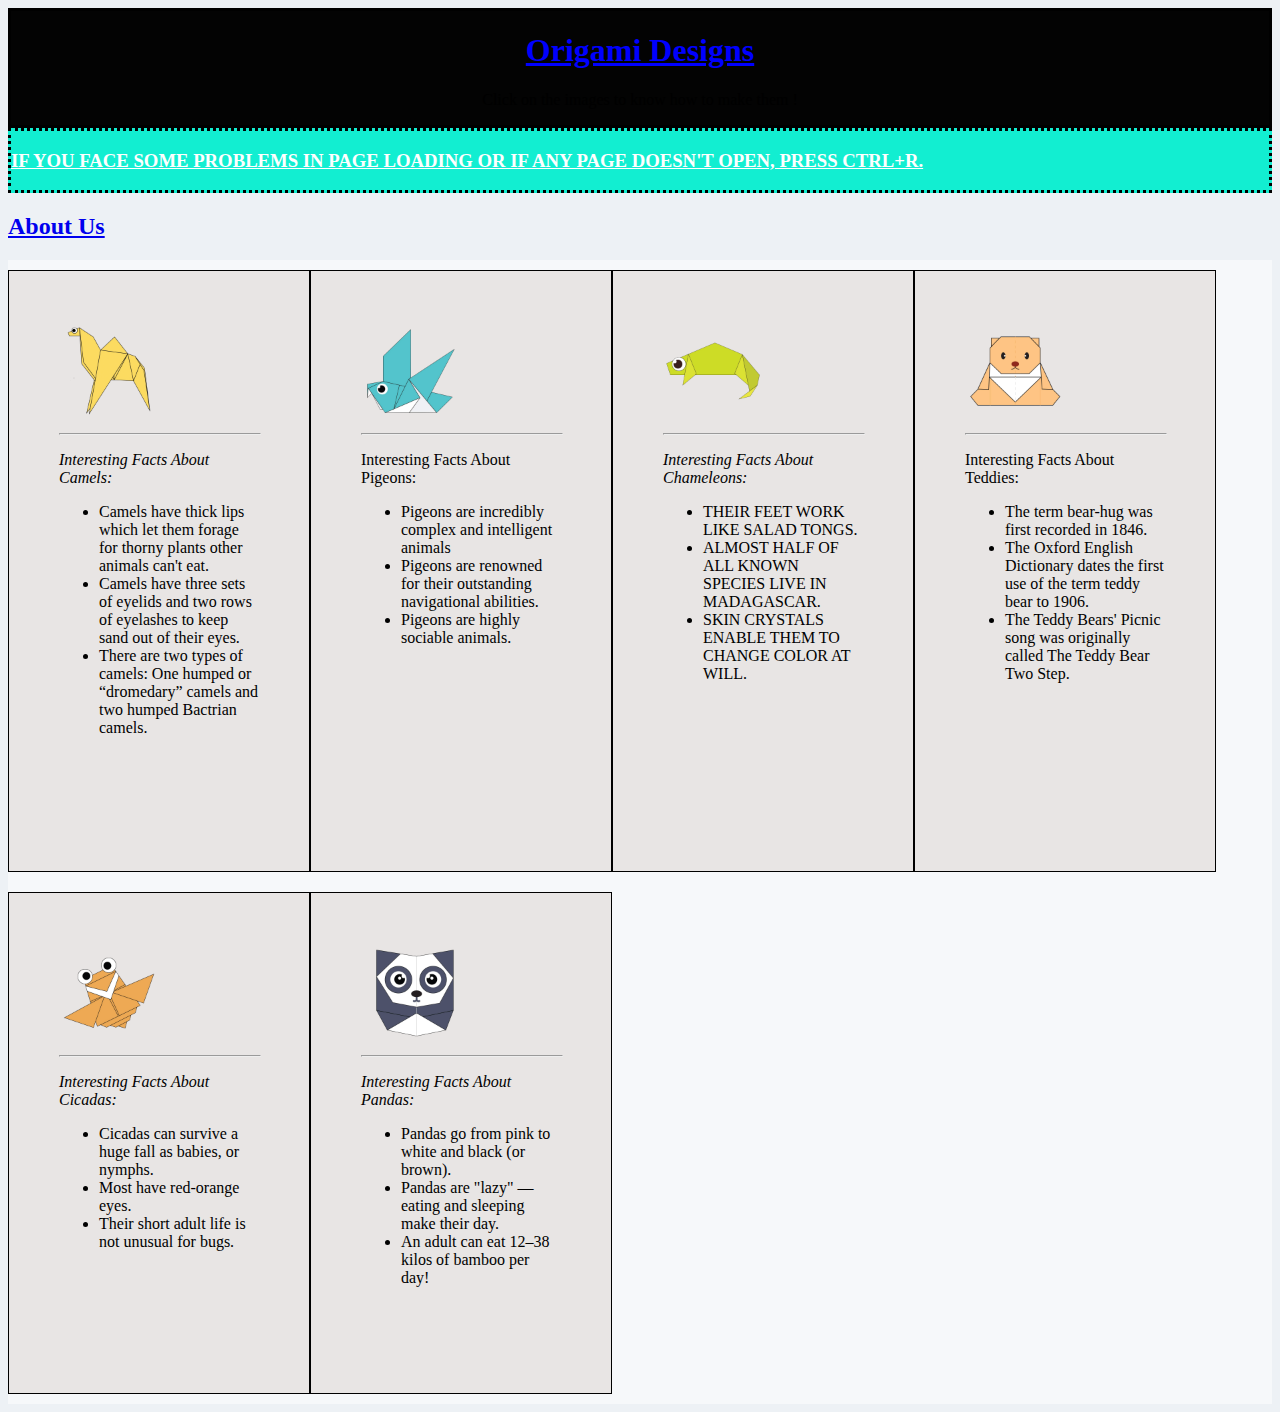
<file: jj/PRO-C50-ORIGAMI-WEBSITE-DESIGN-PART-2-main/index.html>
<!DOCTYPE html>
<html>

<head>
  <title>Origami Designs</title>
 
  <link rel="stylesheet"
    type="text/css"
    href="style.css"/>
</head>

<body style="background-color: #edf1f5;">

  <div class="head">
    <font color = "blue">
      <h1><b><u><center>Origami Designs</center></u></b></h1>
    </font>
    <center><p>Click on the images to know how to make them !</p></center>
  </div>

  <div class="note">
    <font color = "white">
    <h3><u>IF YOU FACE SOME PROBLEMS IN PAGE LOADING OR IF ANY PAGE DOESN'T OPEN, PRESS CTRL+R.</u></h3></font>
  </div>

  <div class="menu">
    <h2> <a href="about.html">About Us</a>
   
  </div>

  <div class="grid">
    <div class="camel">
      <a href="http://origami.me/camel" target="_blank"><img src="camel.png" width=100 height=100></a>
      <hr width = 200px>
      <p><i>Interesting Facts About Camels:</i></p>
      <ul>
        <li> Camels have thick lips which let them forage for thorny plants other animals can't eat.<br></li>
          <li> Camels have three sets of eyelids and two rows of eyelashes to keep sand out of their eyes.<br></li>
          <li>There are two types of camels: One humped or “dromedary” camels and two humped Bactrian camels.</li>
      </ul>
    </div>

    <div class="pigeon">
      <a href="http://origami.me/pigeon" target="_blank"><img src="pigeon.png" width=100 height=100></a>
      <hr width = 200px>
      <p><b></b>Interesting Facts About Pigeons:</p>
      <ul>
        <li>Pigeons are incredibly complex and intelligent animals</li>
        <li>Pigeons are renowned for their outstanding navigational abilities.</li>
        <li>Pigeons are highly sociable animals.</li>
      </ul>
    </div>

    <div class="chameleon">
      <a href="http://origami.me/chameleon" target="_blank"><img src="chameleon.png" width=100
          height=100></a>
          <hr width = 200px>
      <p><i>Interesting Facts About Chameleons:</i></p>
      <ul>
        <li> THEIR FEET WORK LIKE SALAD TONGS.<br></li>
      <li> ALMOST HALF OF ALL KNOWN SPECIES LIVE IN MADAGASCAR.<br></li>
        <li>SKIN CRYSTALS ENABLE THEM TO CHANGE COLOR AT WILL.</li>
      </ul>
    </div>

    <div class="teddy">
      <a href="http://origami.me/teddy-bear" target="_blank"><img src="teddy.png" width=100 height=100></a>
      <hr width = 200px>
      <p>Interesting Facts About Teddies:</p>
      <ul>
        <li> The term bear-hug was first recorded in 1846.<br></li>
      <li> The Oxford English Dictionary dates the first use of the term teddy bear to 1906.<br></li>
        <li>The Teddy Bears' Picnic song was originally called The Teddy Bear Two Step.</li>
      </ul>
    </div>

    <div class="cicada">
      <a href="http://origami.me/flying-cicada" target="_blank"><img src="cicada.png" width=100
          height=100></a>
          <hr width = 200px>
      <p><i>Interesting Facts About Cicadas:</i></p>
      <ul>
        <li> Cicadas can survive a huge fall as babies, or nymphs.<br></li>
      <li> Most have red-orange eyes.<br></li>
        <li>Their short adult life is not unusual for bugs.</li>
      </ul>
    </div>

    <div class="panda">
      <a href="http://origami.me/panda" target="_blank">
        <img src="panda.png" width=100  height=100></a>
      <hr width = 200px>
      <p><i>Interesting Facts About Pandas:</i></p>
      <ul>
        <li> Pandas go from pink to white and black (or brown).<br></li>
      <li> Pandas are "lazy" — eating and sleeping make their day.<br></li>
        <li>An adult can eat 12–38 kilos of bamboo per day!</li>
      </ul>
   


    
    
    
    
  

</body>

</html>
</file>
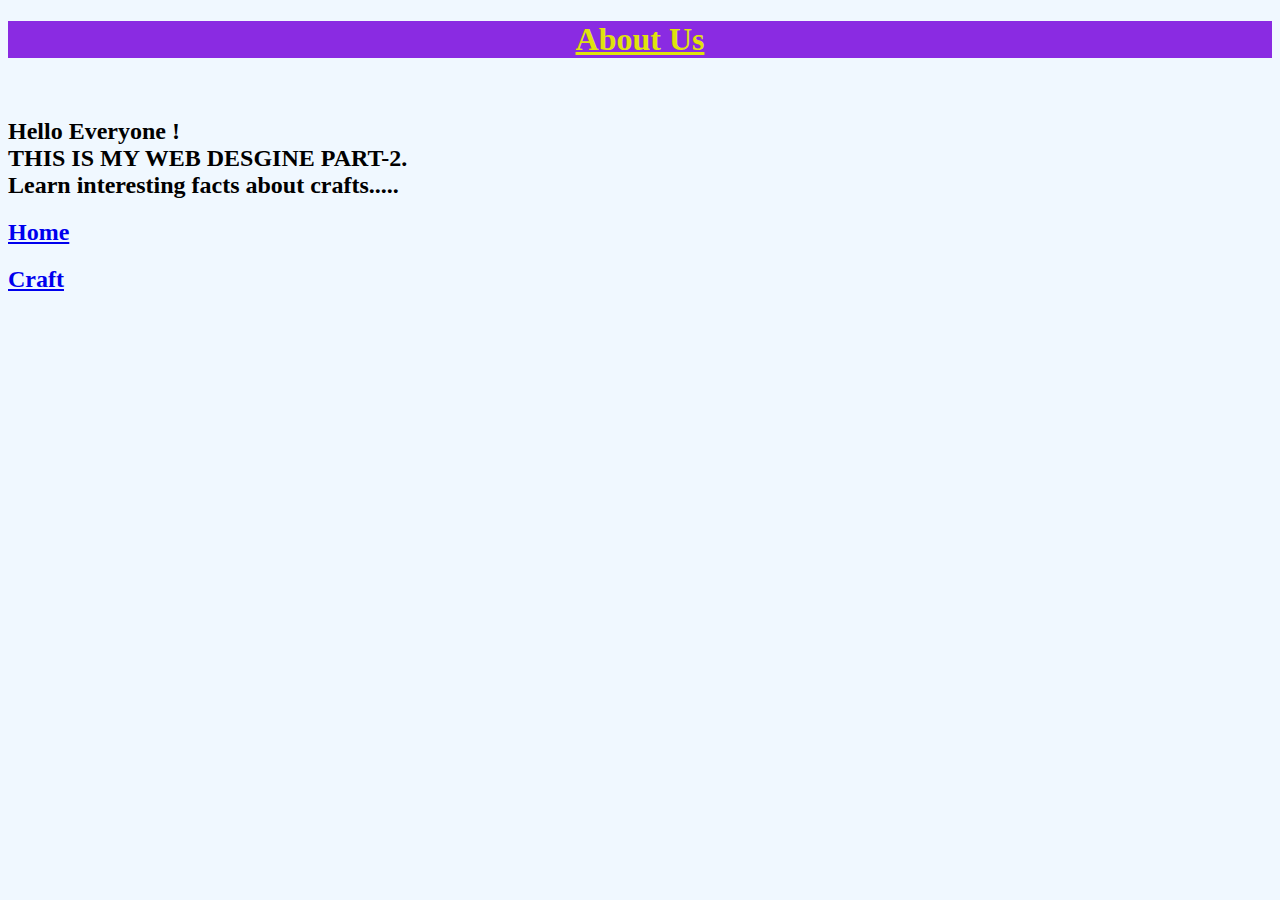
<file: jj/PRO-C50-ORIGAMI-WEBSITE-DESIGN-PART-2-main/about.html>
<!DOCTYPE html>
<html>
  <head>
    <title>
      Origami designs
    </title>
    <style>
      h1 {
        color:rgb(223, 226, 13);
        background-color: blueviolet;
      }
      
      h2 {
        color:rgb(0, 0, 0);
      }
     
    </style>
  </head>
  <body bgcolor="#F0F8FF">
    <h1><b><u><center>About Us</center></u></b></h1><br>

    <h2>
    Hello Everyone !<br>
   THIS IS MY WEB DESGINE PART-2. <br>
  Learn interesting facts about crafts.....
    </h2>
   
   <h2> <a href="index.html">Home</a><br></h2>
   <h2> <a href="craft.html">Craft</a><br></h2>
   
    
  </body>
</html>
</file>
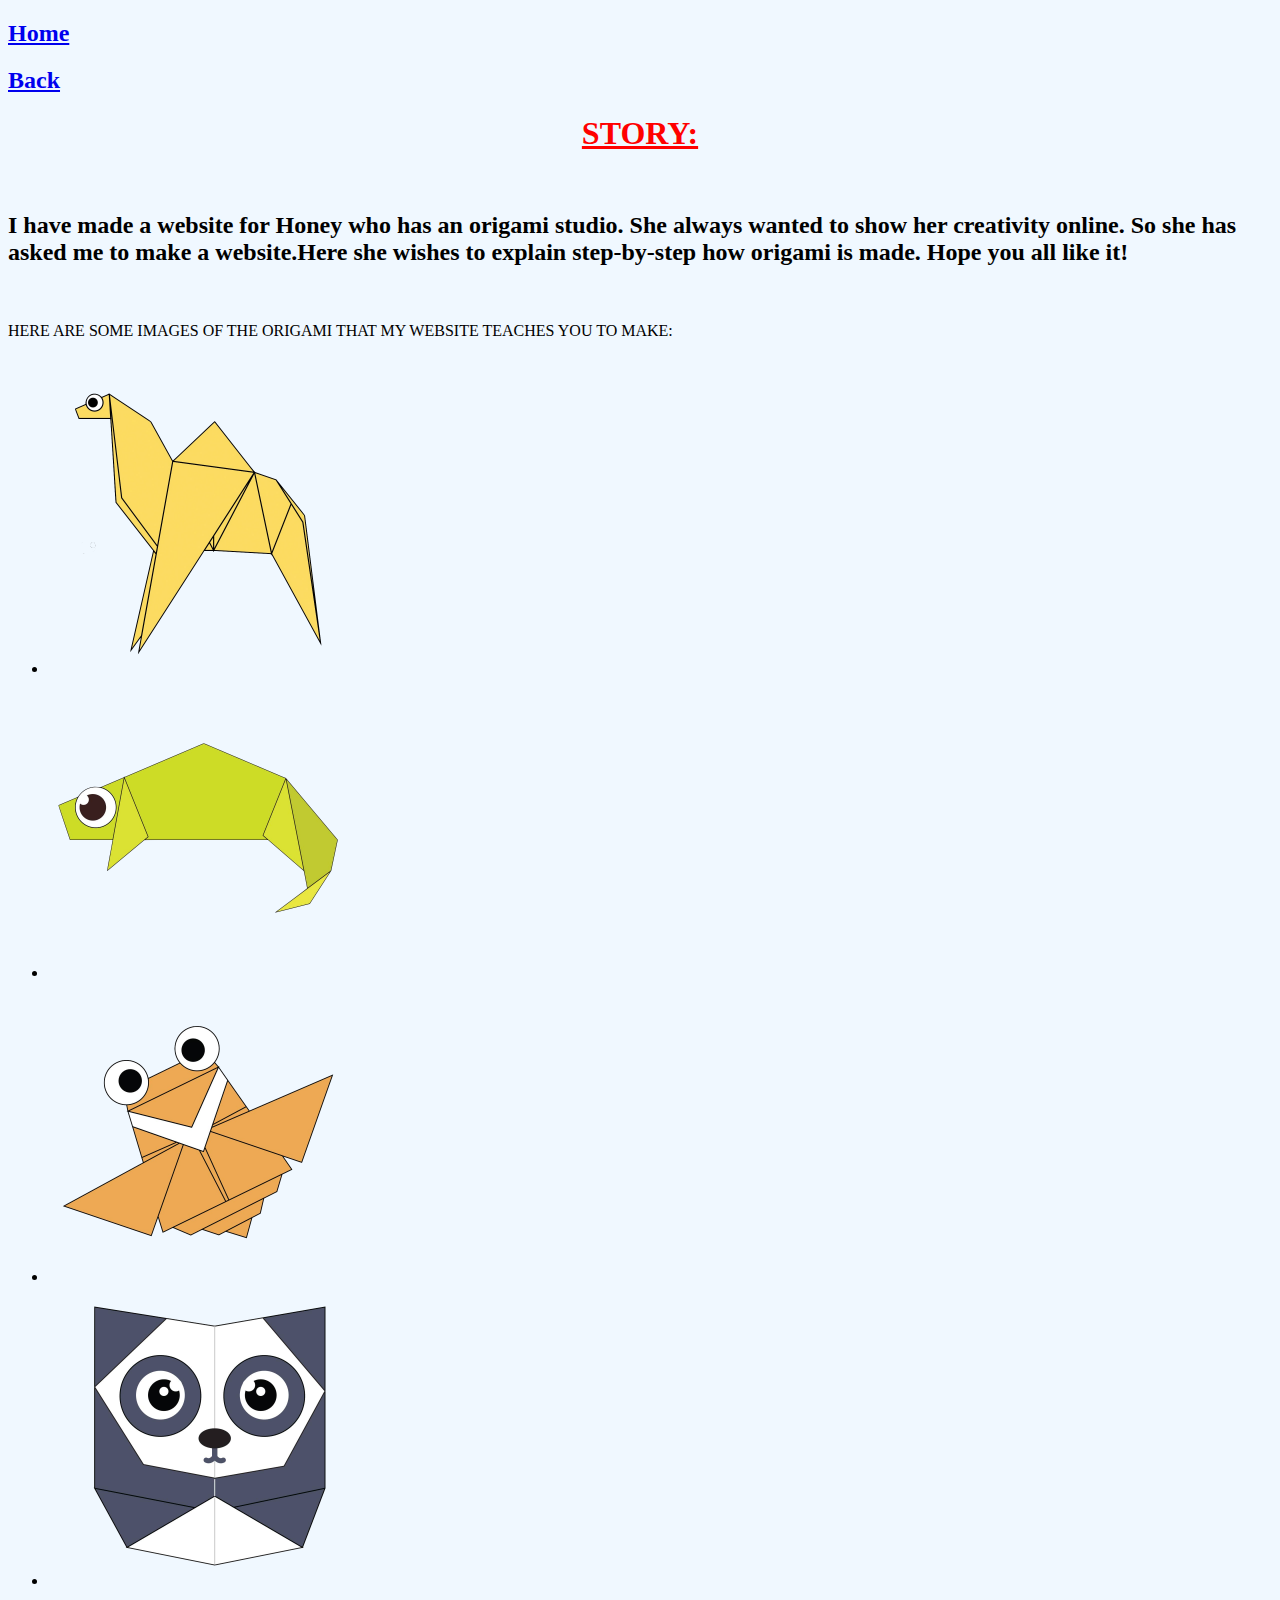
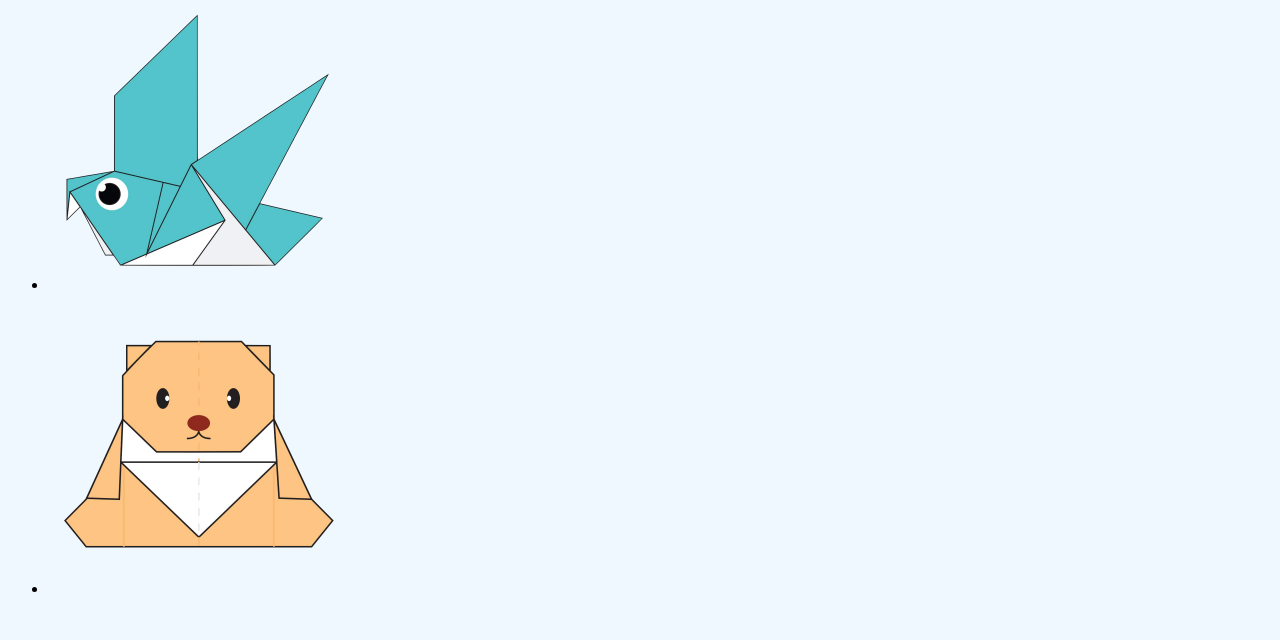
<file: jj/PRO-C50-ORIGAMI-WEBSITE-DESIGN-PART-2-main/craft.html>
<!DOCTYPE html>
<html>
  <head>
    <title>
      Origami designs
    </title>
    <style>
      h1 {
        color:red;
      }
    
     
    </style>
  </head>
  <body bgcolor="#F0F8FF">
    <h2> <a href="index.html">Home</a><br></h2>
    <h2> <a href="about.html">Back</a><br></h2>
    <h1><b><u><center>STORY:</center></u></b></h1><br>
    <h2>I have made a website for Honey who has an origami studio. She always wanted to show her creativity online.
      So she has asked me to make a website.Here she wishes to explain step-by-step how origami is made. 
      Hope you all like it!</h2>
      <br><br>
      HERE ARE SOME IMAGES OF THE ORIGAMI THAT MY WEBSITE TEACHES YOU TO MAKE:<br><br>
      <ul>
    <li> <img src="camel.png" width=300 height=300/><br></li>
     <li> <img src="chameleon.png" width=300 height=300/><br></li>
     <li> <img src="cicada.png" width=300 height=300/><br></li>
     <li> <img src="panda.png" width=300 height=300/><br></li>
     <li> <img src="pigeon.png" width=300 height=300/><br></li>
     <li> <img src="teddy.png" width=300 height=300/><br></li>
     
    </ul><Br>
     
  </body>
</html>
</file>
<file: jj/PRO-C50-ORIGAMI-WEBSITE-DESIGN-PART-2-main/style.css>
.head{
      
    background-color:rgb(3, 3, 3);
    border:solid;
     }
  
     .note{
       background-color: rgb(18, 238, 209);
       border: dotted;
     }
  
  .grid {
    background: darkred;
    background-color: #f6f8fa;
    display: flex;
    justify-content: last baseline;
    flex-direction: row;
    text-align: left;
    flex-wrap: wrap;
  }
  
  .camel {
    border: 1px solid black;
    margin-top: 10px;
    margin-bottom: 10px;
    width: 200px;
    height: 500px;
    padding: 50px;
    background-color:#E8E5E4;
  }
  
  
  .chameleon {
    border: 1px solid black;
    margin-top: 10px;
    margin-bottom: 10px;
    width: 200px;
    height: 500px;
    padding: 50px;
    background-color:#E8E5E4;
  }
  
  .cicada {
    border: 1px solid black;
    margin-top: 10px;
    margin-bottom: 10px;
    width: 200px;
    height: 400px;
    padding: 50px;
    background-color:#E8E5E4;
  }
  
  .panda {
    border: 1px solid black;
    margin-top: 10px;
    margin-bottom: 10px;
    width: 200px;
    height: 400px;
    padding: 50px;
    background-color:#E8E5E4;
  }
  
  .pigeon {
    border: 1px solid black;
    margin-top: 10px;
    margin-bottom: 10px;
    width: 200px;
    height: 500px;
    padding: 50px;
    background-color:#E8E5E4;
  }
  
  .teddy {
    border: 1px solid black;
    margin-top: 10px;
    margin-bottom: 10px;
    width: 200px;
    height: 500px;
    padding: 50px;
    background-color:#E8E5E4;
  }

  .youtube{
    border: 1px solid black;
    margin-top: 10px;
    margin-bottom: 10px;
    width: 200px;
    height: 650px;
    padding: 50px;
    background-color:#E8E5E4;
  }

  .instagram{
    border: 1px solid black;
    margin-top: 10px;
    margin-bottom: 10px;
    width: 200px;
    height: 650px;
    padding: 50px;
    background-color:#E8E5E4;
  }
</file>
